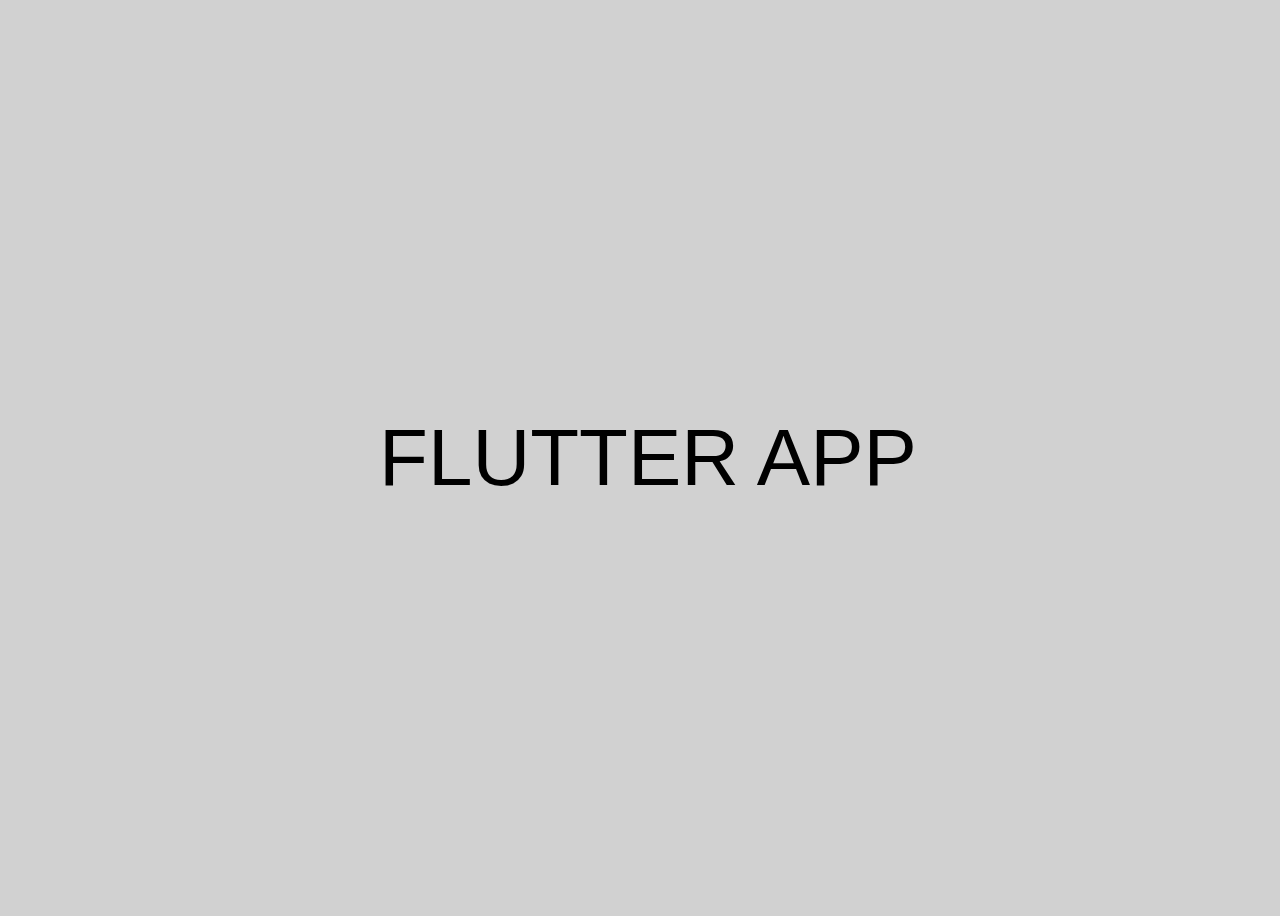
<file: index.html>
<!DOCTYPE html>
<html lang="en">
<head>
    <meta charset="UTF-8">
    <meta name="viewport" content="width=device-width, initial-scale=1.0">
    <title>Flutter DeepLink</title>
    <link rel="stylesheet" href="styles.css">
</head>
<body>
    <span>FLUTTER APP</span>
</body>
</html>
</file>
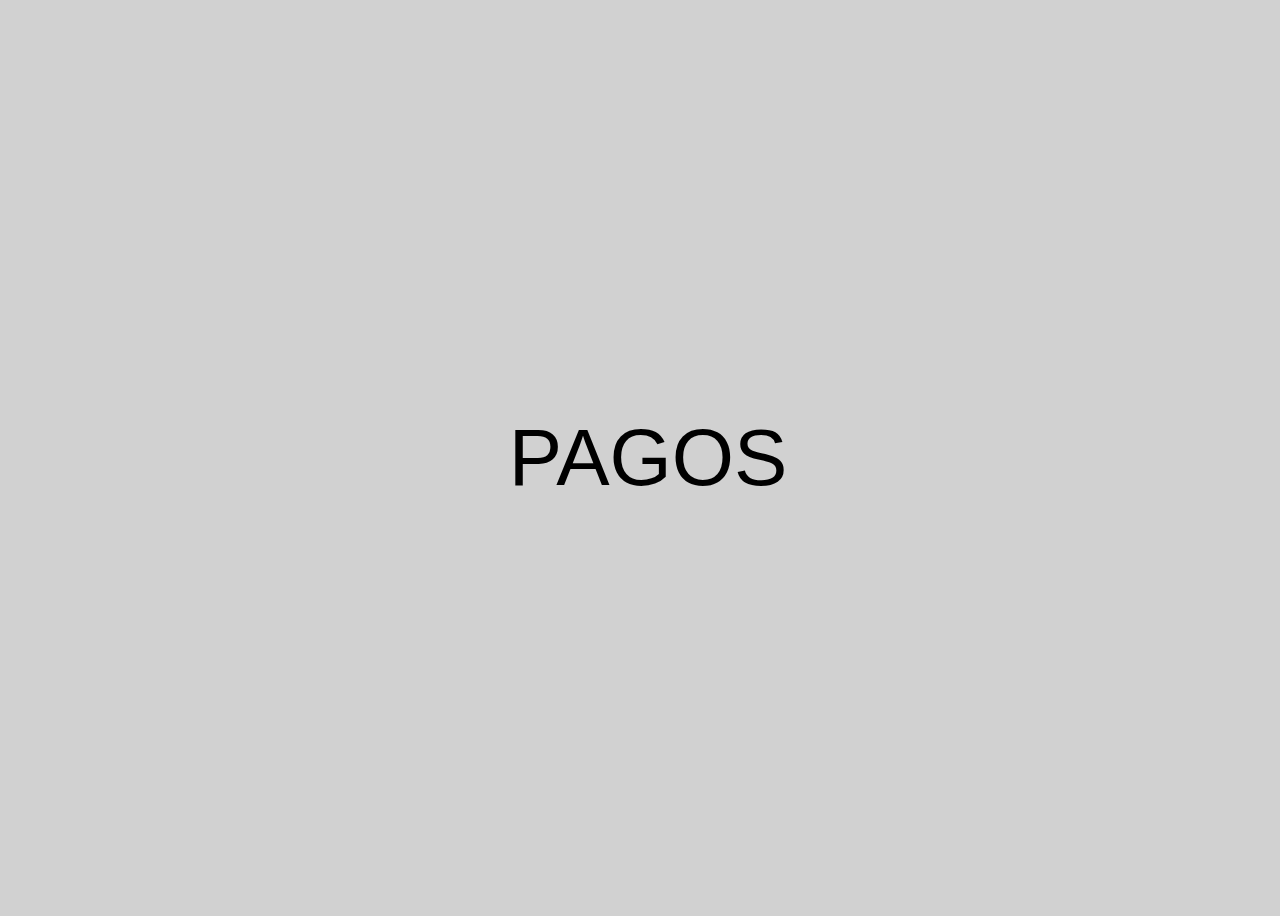
<file: pagos/index.html>
<!DOCTYPE html>
<html lang="en">
<head>
    <meta charset="UTF-8">
    <meta name="viewport" content="width=device-width, initial-scale=1.0">
    <title>Flutter DeepLink</title>
    <link rel="stylesheet" href="../styles.css">
</head>
<body>
    <span>PAGOS</span>
</body>
</html>
</file>
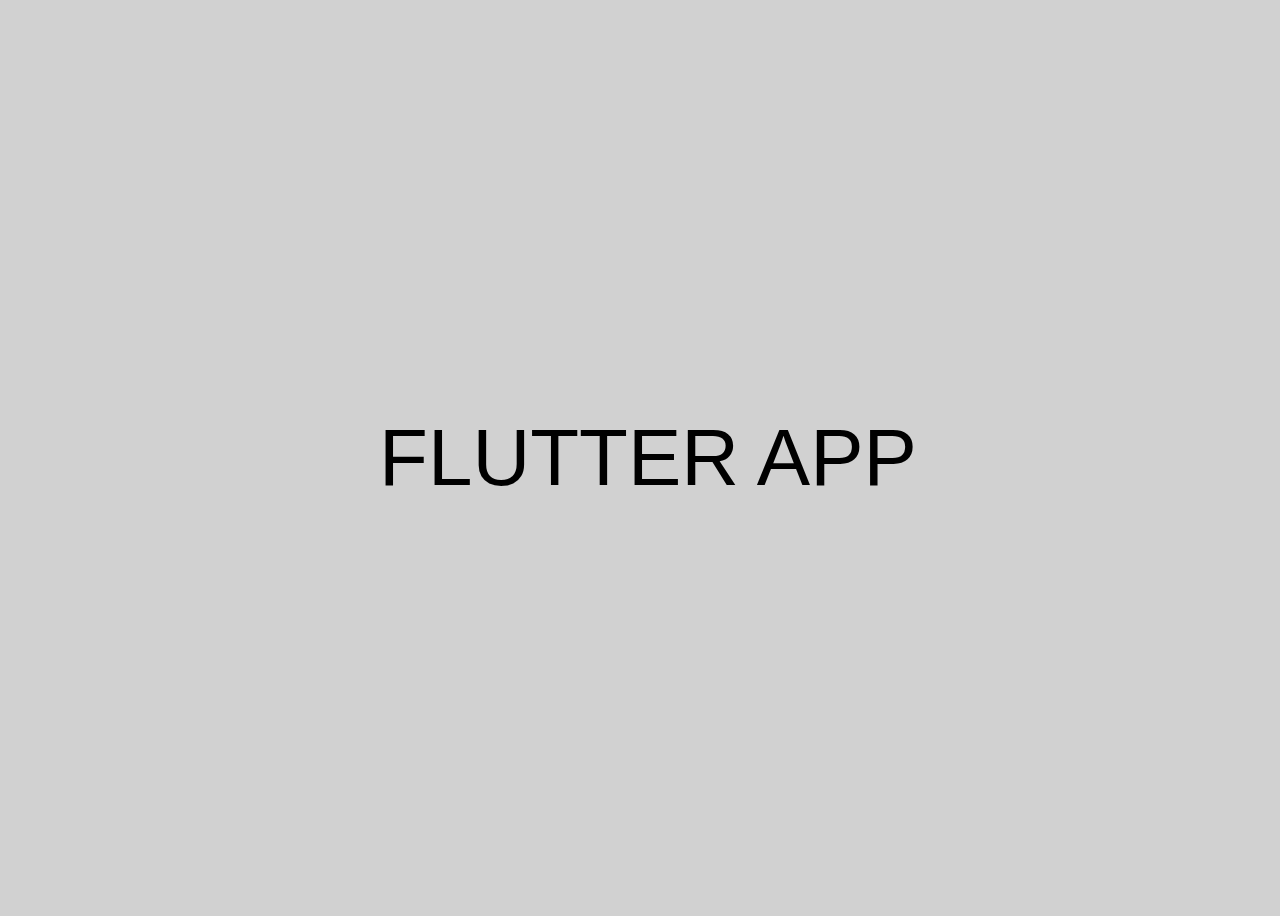
<file: recargas/index.html>
<!DOCTYPE html>
<html lang="en">
<head>
    <meta charset="UTF-8">
    <meta name="viewport" content="width=device-width, initial-scale=1.0">
    <title>Flutter DeepLink</title>
    <link rel="stylesheet" href="../styles.css">
</head>
<body>
    <span>FLUTTER APP</span>
</body>
</html>
</file>
<file: styles.css>
body{
    background-color: rgb(209,209,209);
    display: flex;
    width: 100vw;
    height: 100vh;
    justify-content: center;
    align-items: center;
    font-family: Arial, Helvetica, sans-serif;
}

span{
    font-size: 5rem;
}
</file>
